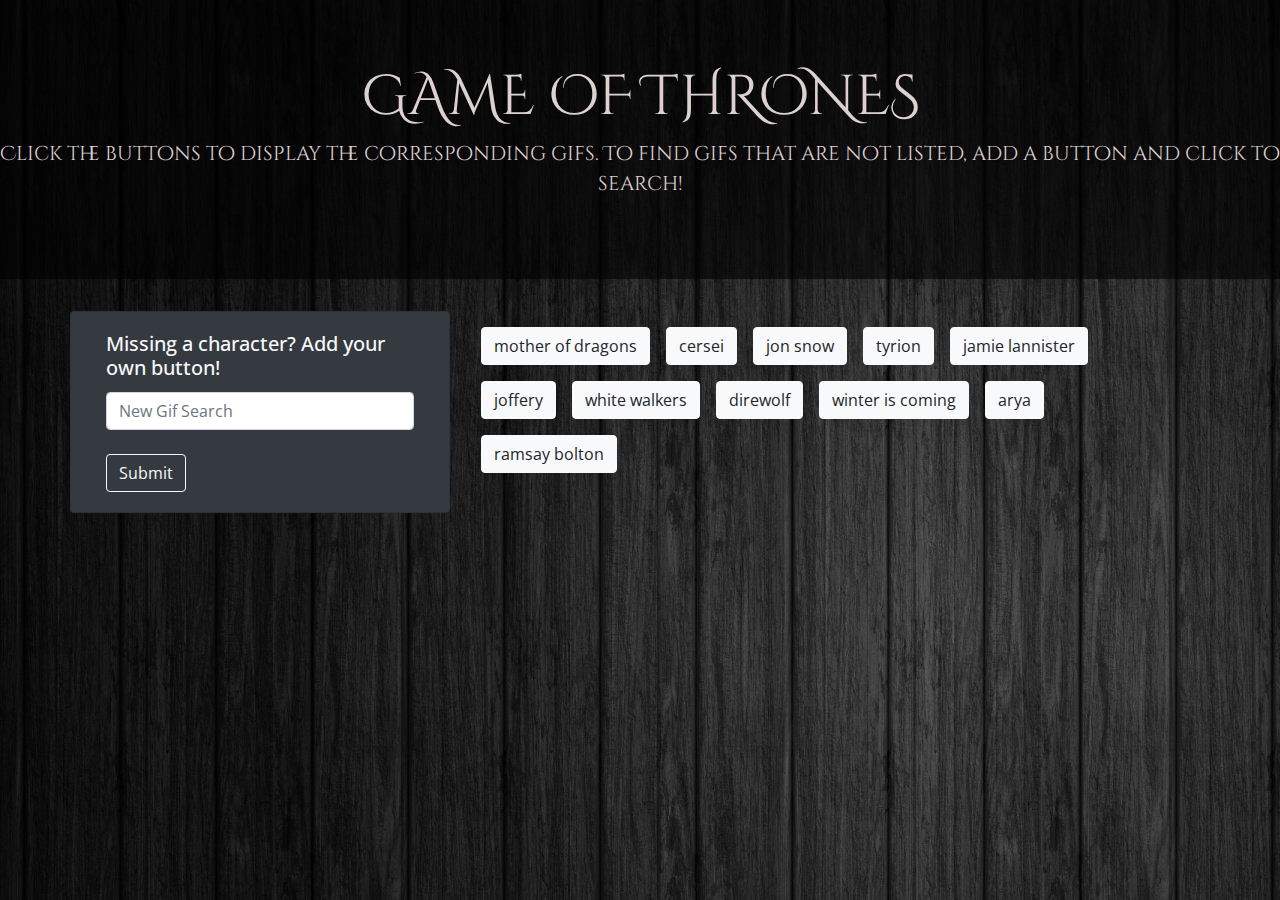
<file: gotGifGenerator/index.html>
<!DOCTYPE html>
<html lang="en">

<head>
    <meta charset="UTF-8">
    <meta name="viewport" content="width=device-width, initial-scale=1.0">
    <meta http-equiv="X-UA-Compatible" content="ie=edge">
    <!-- link bootstrap -->
    <link rel="stylesheet" href="https://maxcdn.bootstrapcdn.com/bootstrap/4.0.0/css/bootstrap.min.css" integrity="sha384-Gn5384xqQ1aoWXA+058RXPxPg6fy4IWvTNh0E263XmFcJlSAwiGgFAW/dAiS6JXm"
        crossorigin="anonymous">
    <!-- link to fonts -->
    <link href="https://fonts.googleapis.com/css?family=Cinzel+Decorative|Open+Sans" rel="stylesheet">

    <!-- link to jquery -->
    <script src="https://cdnjs.cloudflare.com/ajax/libs/jquery/3.2.1/jquery.min.js"></script>

    <!-- link to javascript file -->
    <script type="text/javascript" src="app.js"></script>

    <!-- link to supplementary CSS -->
    <link rel="stylesheet" href="style.css">

    <title>GOT GIF Generator</title>

</head>

<body>
    <!-- page title -->
    <div class="jumbotron jumbotron-fluid">
        <h1 class="display-4 text-center">GAME OF THRONES</h1>
        <p class="lead text-center">Click the buttons to display the corresponding gifs. To find gifs that are not listed, add a button and click to search!</p>
    </div>
    <div class="container">
        <div class="row">
            <!-- form to make new button -->
            <div class="col-md-4 card bg-dark mb-2">
                <div class="card-body">
                    <h5 class="text-light card-title">Missing a character? Add your own button!</h5>
                    <input id="userInput" class="form-control card-text" type="text" placeholder="New Gif Search">
                    <br>
                    <button id="submitButton" class="btn btn-outline-light" type="button">Submit</button>
                </div>
            </div>
            <!-- div to hold buttons as they are created -->
            <div class="col-md-7 m-2" id="buttonDiv"> </div>
        </div>

    <!-- div to hold gifs as the are generated -->
    <div class="row m-2" id="gifsHere">
    </div>

    </div>

    <!-- bootstrap links-->
    <script src="https://cdnjs.cloudflare.com/ajax/libs/popper.js/1.12.9/umd/popper.min.js" integrity="sha384-ApNbgh9B+Y1QKtv3Rn7W3mgPxhU9K/ScQsAP7hUibX39j7fakFPskvXusvfa0b4Q"
        crossorigin="anonymous"></script>
    <script src="https://maxcdn.bootstrapcdn.com/bootstrap/4.0.0/js/bootstrap.min.js" integrity="sha384-JZR6Spejh4U02d8jOt6vLEHfe/JQGiRRSQQxSfFWpi1MquVdAyjUar5+76PVCmYl"
        crossorigin="anonymous"></script>
</body>

</html>
</file>
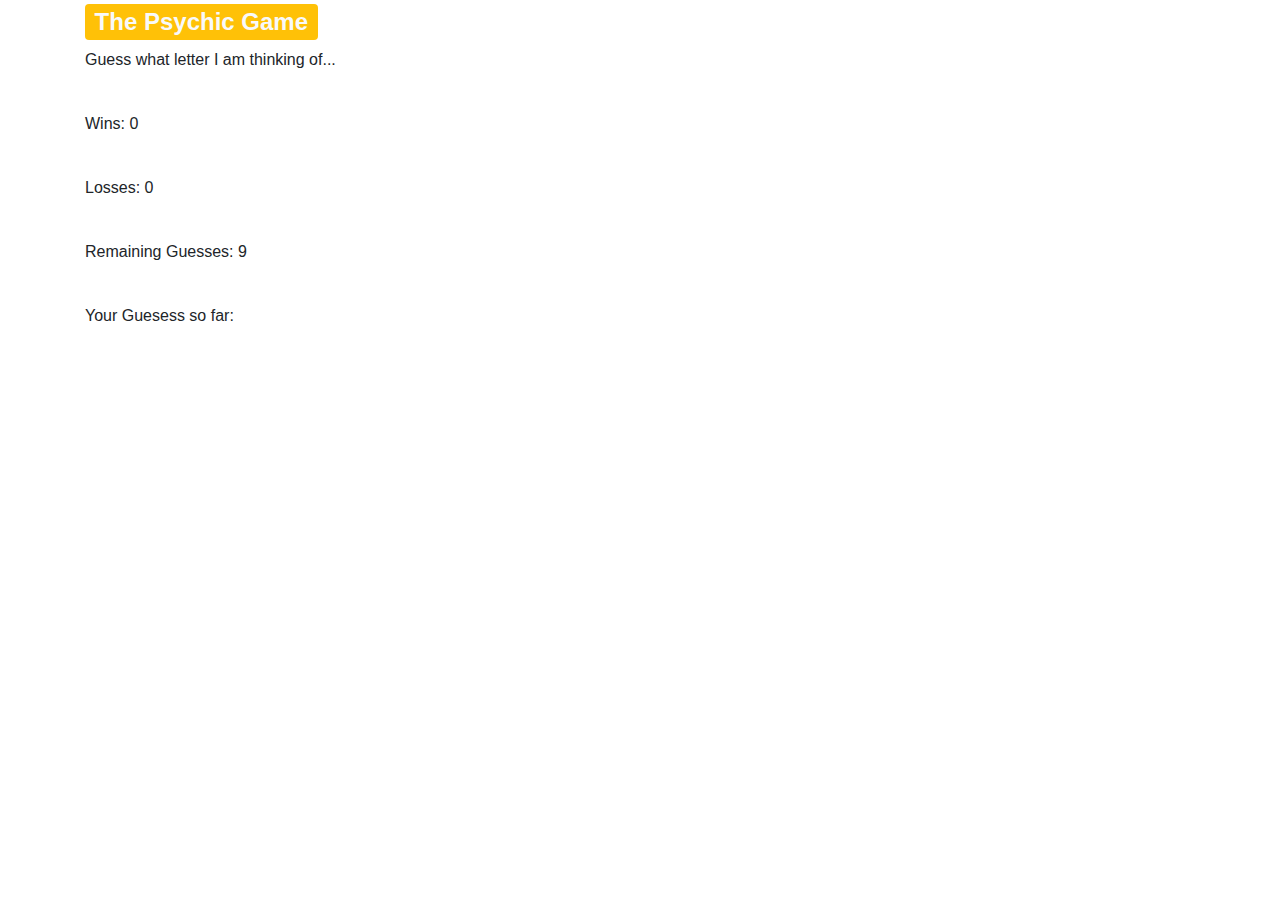
<file: javascriptGame/Psychic-Game/index.html>
<!DOCTYPE html>
<html lang="en">

<head>
    <meta charset="UTF-8">
    <meta name="viewport" content="width=device-width, initial-scale=1.0">
    <meta http-equiv="X-UA-Compatible" content="ie=edge">
    <title>Psychic Game</title>
    <!-- link to bootstrap -->
    <link rel="stylesheet" href="https://maxcdn.bootstrapcdn.com/bootstrap/4.0.0/css/bootstrap.min.css" integrity="sha384-Gn5384xqQ1aoWXA+058RXPxPg6fy4IWvTNh0E263XmFcJlSAwiGgFAW/dAiS6JXm"
        crossorigin="anonymous">
        <!-- link to CSS -->
        <link rel="stylesheet" >
    <!-- link to js file  -->
    <script src="assets/javscript/game.js"></script>


</head>

<body>

    <!-- write page content  -->
    <div class= "container">
    <header>
        <h2 class = "mx-auto"><span class = "badge badge-warning text-light">The Psychic Game</span></h2>
    </header>
    <p>Guess what letter I am thinking of...</p>
    <br>
    <p> Wins:
        <span id="wins">0</span>
    </p>
    <br>
    <p>Losses:
        <span id="loss">0</span>
    </p>
    <br>
    <p>Remaining Guesses:
        <span id="remainingGuess">9</span>
    </p>
    <br>
    <p>Your Guesess so far:
        <span id="soFar"></span>
    </p>
</div>

    <script src="https://code.jquery.com/jquery-3.2.1.slim.min.js" integrity="sha384-KJ3o2DKtIkvYIK3UENzmM7KCkRr/rE9/Qpg6aAZGJwFDMVNA/GpGFF93hXpG5KkN"
        crossorigin="anonymous"></script>
    <script src="https://cdnjs.cloudflare.com/ajax/libs/popper.js/1.12.9/umd/popper.min.js" integrity="sha384-ApNbgh9B+Y1QKtv3Rn7W3mgPxhU9K/ScQsAP7hUibX39j7fakFPskvXusvfa0b4Q"
        crossorigin="anonymous"></script>
    <script src="https://maxcdn.bootstrapcdn.com/bootstrap/4.0.0/js/bootstrap.min.js" integrity="sha384-JZR6Spejh4U02d8jOt6vLEHfe/JQGiRRSQQxSfFWpi1MquVdAyjUar5+76PVCmYl"
        crossorigin="anonymous"></script>
</body>

</html>
</file>
<file: gotGifGenerator/style.css>
.jumbotron{
    font-family: 'Cinzel Decorative', cursive;
    color: rgb(221, 208, 208);
    background-color:rgba(0, 0, 0, 0.589);

}


body{
    background-image: url("images/dkwood.jpg");
    font-family: 'Open Sans', sans-serif;

}

h6{
    width: 200px;
}
</file>
